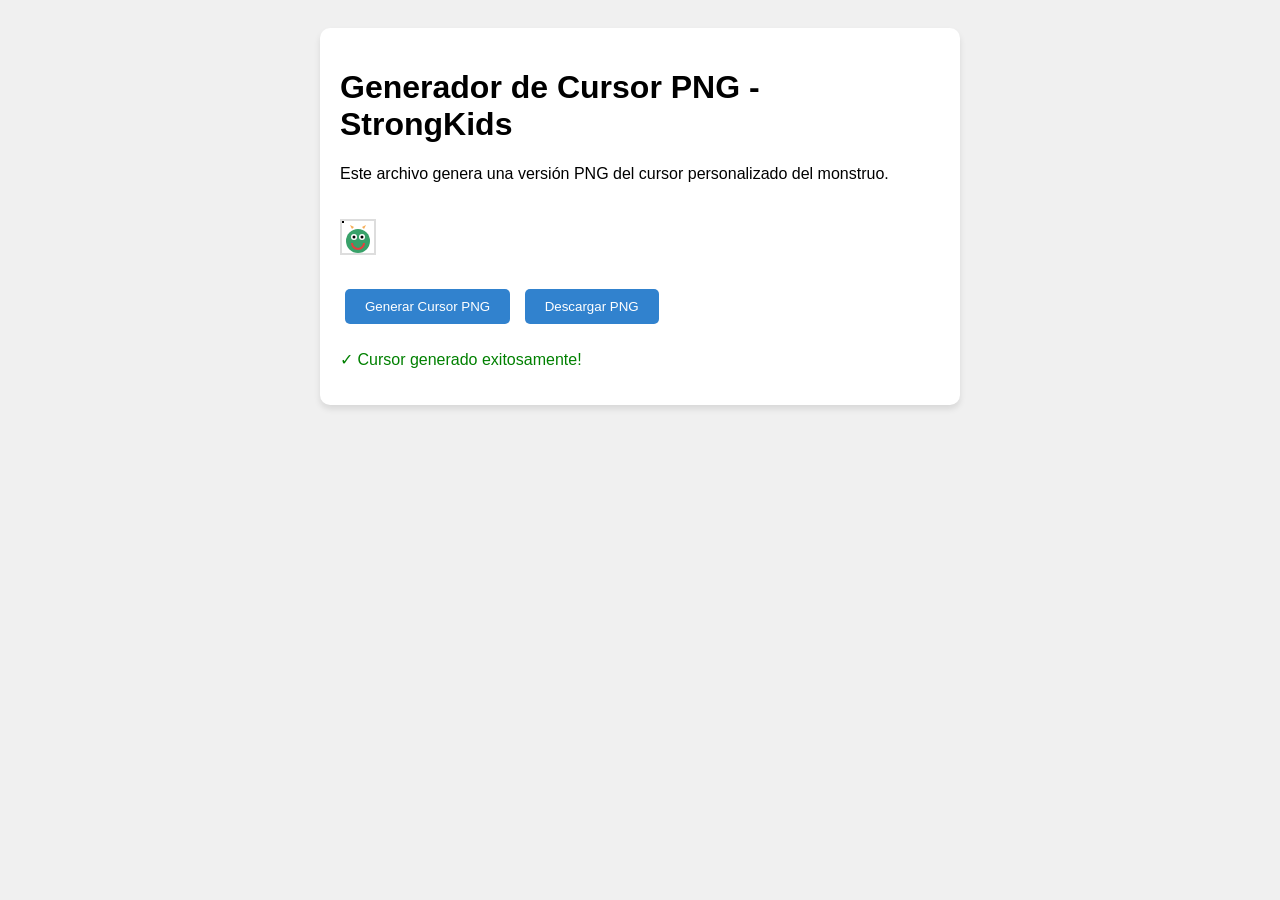
<file: generar-cursor.html>
<!DOCTYPE html>
<html lang="es">
<head>
    <meta charset="UTF-8">
    <meta name="viewport" content="width=device-width, initial-scale=1.0">
    <title>Generador de Cursor PNG</title>
    <style>
        body {
            font-family: Arial, sans-serif;
            padding: 20px;
            background: #f0f0f0;
        }
        .container {
            max-width: 600px;
            margin: 0 auto;
            background: white;
            padding: 20px;
            border-radius: 10px;
            box-shadow: 0 4px 6px rgba(0,0,0,0.1);
        }
        canvas {
            border: 2px solid #ddd;
            margin: 20px 0;
        }
        button {
            background: #3182CE;
            color: white;
            border: none;
            padding: 10px 20px;
            border-radius: 5px;
            cursor: pointer;
            margin: 10px 5px;
        }
        button:hover {
            background: #2C5AA0;
        }
    </style>
</head>
<body>
    <div class="container">
        <h1>Generador de Cursor PNG - StrongKids</h1>
        <p>Este archivo genera una versión PNG del cursor personalizado del monstruo.</p>
        
        <canvas id="cursorCanvas" width="32" height="32"></canvas>
        
        <div>
            <button onclick="generarCursor()">Generar Cursor PNG</button>
            <button onclick="descargarCursor()">Descargar PNG</button>
        </div>
        
        <div id="resultado"></div>
    </div>

    <script>
        function generarCursor() {
            const canvas = document.getElementById('cursorCanvas');
            const ctx = canvas.getContext('2d');
            
            // Limpiar canvas
            ctx.clearRect(0, 0, 32, 32);
            
            // Crear un monstruo amigable y colorido
            // Cuerpo del monstruo (verde)
            ctx.fillStyle = '#38A169';
            ctx.beginPath();
            ctx.arc(16, 20, 12, 0, 2 * Math.PI);
            ctx.fill();
            
            // Ojos (blancos)
            ctx.fillStyle = '#FFFFFF';
            ctx.beginPath();
            ctx.arc(12, 16, 3, 0, 2 * Math.PI);
            ctx.fill();
            ctx.beginPath();
            ctx.arc(20, 16, 3, 0, 2 * Math.PI);
            ctx.fill();
            
            // Pupilas (negras)
            ctx.fillStyle = '#000000';
            ctx.beginPath();
            ctx.arc(12, 16, 1.5, 0, 2 * Math.PI);
            ctx.fill();
            ctx.beginPath();
            ctx.arc(20, 16, 1.5, 0, 2 * Math.PI);
            ctx.fill();
            
            // Boca sonriente (roja)
            ctx.strokeStyle = '#E53E3E';
            ctx.lineWidth = 2;
            ctx.beginPath();
            ctx.arc(16, 22, 6, 0, Math.PI);
            ctx.stroke();
            
            // Cuernos pequeños (amarillos)
            ctx.fillStyle = '#F6AD55';
            ctx.beginPath();
            ctx.moveTo(10, 8);
            ctx.lineTo(8, 4);
            ctx.lineTo(12, 6);
            ctx.closePath();
            ctx.fill();
            
            ctx.beginPath();
            ctx.moveTo(22, 8);
            ctx.lineTo(24, 4);
            ctx.lineTo(20, 6);
            ctx.closePath();
            ctx.fill();
            
            // Punto de referencia del cursor (esquina superior izquierda)
            ctx.fillStyle = '#000000';
            ctx.fillRect(0, 0, 2, 2);
            
            document.getElementById('resultado').innerHTML = '<p style="color: green;">✓ Cursor generado exitosamente!</p>';
        }
        
        function descargarCursor() {
            const canvas = document.getElementById('cursorCanvas');
            const link = document.createElement('a');
            link.download = 'monstruo-cursor.png';
            link.href = canvas.toDataURL();
            link.click();
            document.getElementById('resultado').innerHTML = '<p style="color: blue;">✓ Archivo PNG descargado!</p>';
        }
        
        // Generar automáticamente al cargar
        window.onload = function() {
            generarCursor();
        };
    </script>
</body>
</html>
</file>
